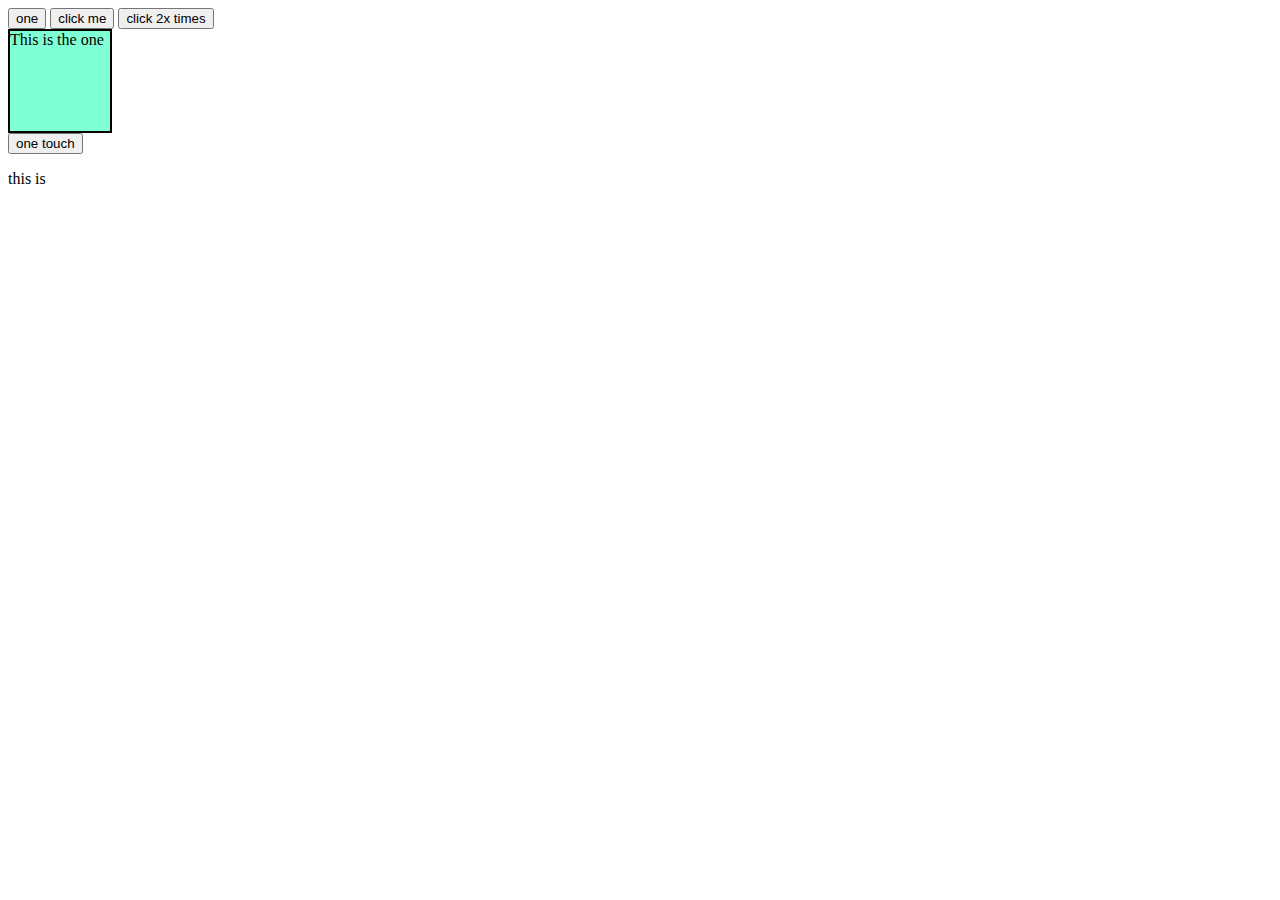
<file: index.html>
<!DOCTYPE html>
<html lang="en">
<head>
    <meta charset="UTF-8">
    <meta name="viewport" content="width=device-width, initial-scale=1.0">
    <title>Document</title>
    <link rel="stylesheet" href="event.css">
</head>
<body>
    <!-- <h1 class="heading">Welcome to JS</h1>
    <h1 class="heading">Hii im Tofan</h1>
    <h1 class="heading">Talcher</h1>
    <p>This is where you learn the js</p>
    <p>we are going to Delhi</p>
    <button id="myid">Change Color</button> -->
    <!-- <h1>Hello this is tofan</h1>
    <div class="pit">first</div>
    <div class="pit">second</div>
    <div class="pit">Third</div> -->
    <!-- example 20-->
     <!-- <p class="cls">This is home</p> -->
      <!-- event -->
       <button id="btn">one</button>
       <button onclick="console.log('hited'); alert('hello')">click me</button>
       <button ondblclick="console.log('hit hard');">click 2x times</button>
       <div onmouseover="console.log('in the div')">This is the one</div>
       <!-- example 21 -->
       <button id="tog">one touch</button>
       <p>this is</p>

</body>
<script src="example.js"></script>
</html>
</file>
<file: event.css>
div{
    height: 100px;
    width: 100px;
    background-color: aquamarine;
    border: 2px solid black;
}
</file>
